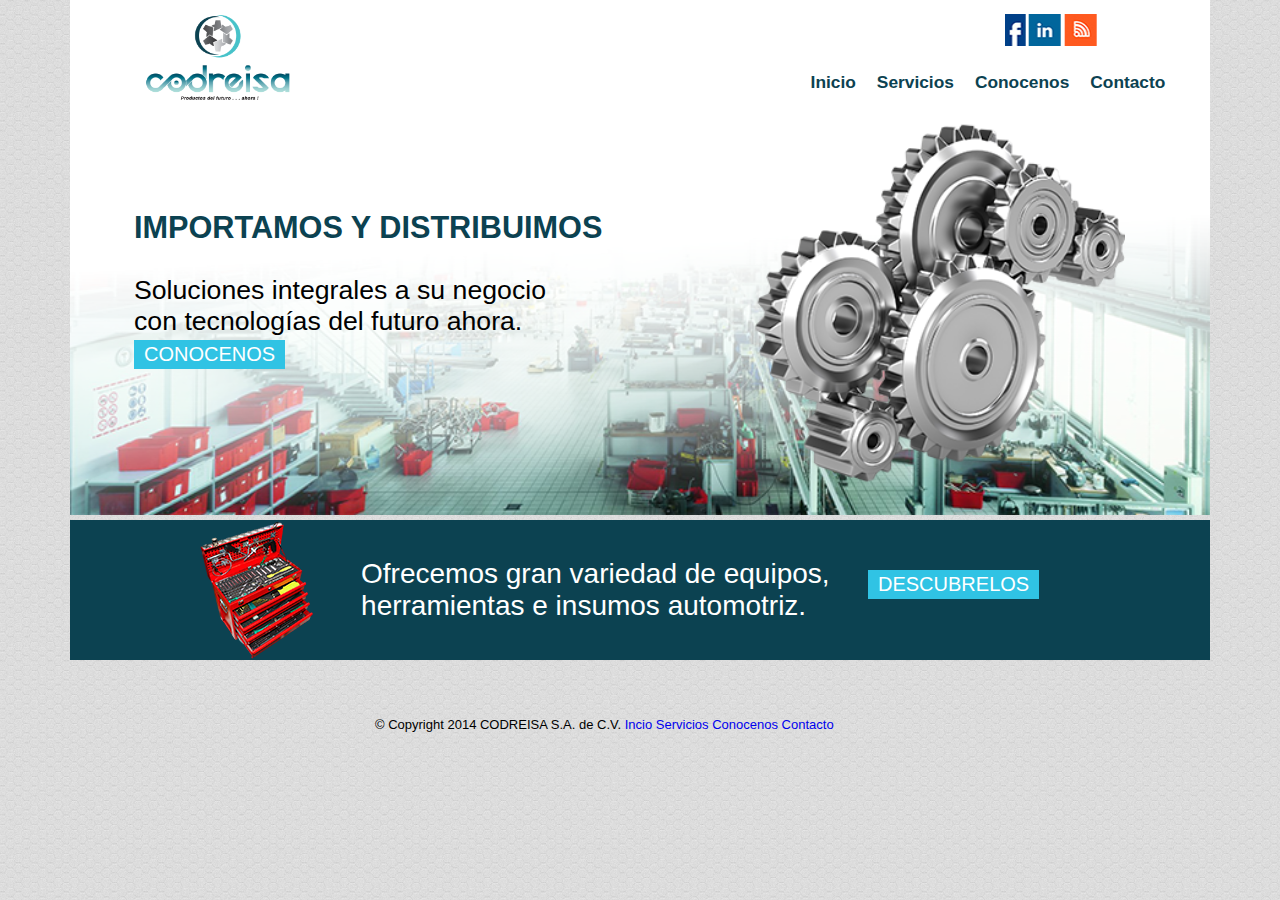
<file: index.html>
<!DOCTYPE html>
	<html lang="en">
	<head>
		<meta charset="UTF-8">
		<title>CODREISA</title>
		<link rel="shortcut icon" type="image/x-icon" href="images/favicon.ico"/>
		<link rel="stylesheet" href="css/style.css"/>
	</head>
	<body>
		<div class="cabecera">
			<div class="logo"><a href="index.html"><img src="images/logo_codreisa.png"></a></div>

			<div class="menu">
				<div class="redes">
					<ul class="center">
			            <li><a href=""><img src="images/facebook.jpg" alt=""></a></li>
			            <li><a href=""><img src="images/linkedin.jpg" alt=""></a></li>
			            <li><a href=""><img src="images/rss.jpg" alt=""></a></li>
		            </ul>
				</div>
				<div class="nav">
					<ul id="menunav">
						<li><a href="index.html">Inicio</a></li>
						<li><a href="#">Servicios</a>
						   	<ul>
						    	<li><a href="view/multicar.html">Servicios Profecionales</a></li>
						    	<li><a href="#">Suministro de Porductos</a></li>
						    	<li><a href="#">Tecnologia Educacional</a></li>
						    </ul>
						</li>
						<li><a href="view/acerca.html">Conocenos</a></li>
						<li><a href="#">Contacto</a></li>
					</ul>
				</div>
			</div>
		</div>

		<div class="display">
			<div class="import">
				<p class="bold">IMPORTAMOS Y DISTRIBUIMOS</p>
				<label>
				Soluciones integrales a su negocio</br>con tecnologías del futuro ahora.
				</label>
			    </br>
				<button class="boton" type="button">CONOCENOS</button>
			</div>
			
			<div class="engranes">
				<img src="images/engranes.png" alt="">
			</div>
		</div>

		<div class="descubrelos">
			<div class="boxtool">
				<img class="tool"src="images/tool.png" alt="">
				<span class="ofrecemos">Ofrecemos gran variedad de equipos,</br>herramientas e insumos automotriz.</span>
			</div>
			<div class="botond"><button class="boton" type="button">DESCUBRELOS</button> </div>
		</div>
		
		<div class="footer">
			<ul class="final">
				<li>© Copyright  2014 CODREISA S.A. de C.V.</li>
				<li><a href="index.html">Incio</a></li>
				<li><a href="#">Servicios</a></li>
				<li><a href="view/acerca.html">Conocenos</a></li>
				<li><a href="#">Contacto</a></li>
			</ul>
		</div>
	</body>
</html>
</file>
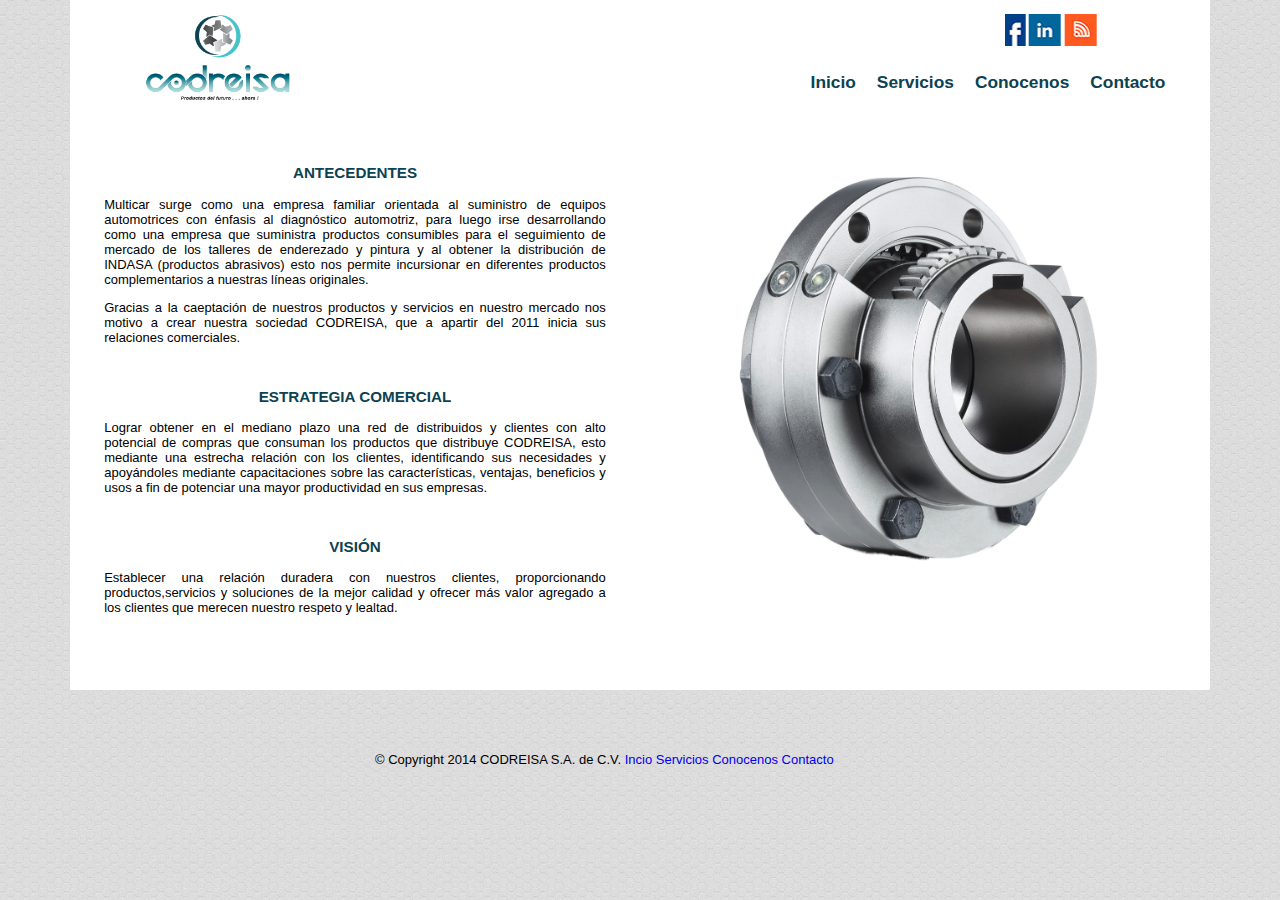
<file: view/acerca.html>
<!DOCTYPE html>
	<html lang="en">
	<head>
		<meta charset="UTF-8">
		<title>CODREISA</title>
		<link rel="shortcut icon" type="image/x-icon" href="../images/favicon.ico"/>
		<link rel="stylesheet" href="../css/style.css"/>
	</head>
	</head>
	<body>
		<div class="cabecera">
			<div class="logo"><a href="../index.html"><img src="../images/logo_codreisa.png"></a></div>

			<div class="menu">
				<div class="redes">
					<ul class="center">
			            <li><a href=""><img src="../images/facebook.jpg" alt=""></a></li>
			            <li><a href=""><img src="../images/linkedin.jpg" alt=""></a></li>
			            <li><a href=""><img src="../images/rss.jpg" alt=""></a></li>
		            </ul>
				</div>
				<div class="nav">
					<ul id="menunav">
						<li><a href="../index.html">Inicio</a></li>
						<li><a href="#">Servicios</a>
						   	<ul>
						    	<li><a href="../view/multicar.html">Servicios Profecionales</a></li>
						    	<li><a href="#">Suministro de Porductos</a></li>
						    	<li><a href="#">Tecnologia Educacional</a></li>
						    </ul>
						</li>
						<li><a href="../view/acerca.html">Conocenos</a></li>
						<li><a href="#">Contacto</a></li>
					</ul>
				</div>
			</div>
		</div>

          <div class= "ante">
          	<div class= "texto">
          		<h3>ANTECEDENTES</h3>
          		<p>Multicar surge como una empresa familiar orientada al suministro de equipos automotrices con énfasis al diagnóstico automotriz, para luego irse desarrollando como una empresa que suministra productos consumibles para el seguimiento de   mercado de los talleres de enderezado y pintura y al obtener la distribución de INDASA (productos abrasivos) esto nos permite incursionar en diferentes productos complementarios a nuestras líneas originales.
          		</p>
             
          		<p>Gracias a la caeptación de nuestros productos y servicios en nuestro mercado nos motivo a crear nuestra sociedad CODREISA, que a apartir del 2011 inicia sus relaciones comerciales.</p>
          	    </br>
          	    <h3>ESTRATEGIA COMERCIAL</h3>
          	    <p>Lograr obtener en el mediano plazo una red de distribuidos y clientes con alto potencial de compras que consuman los productos que distribuye CODREISA, esto mediante una estrecha relación con los clientes, identificando sus necesidades y apoyándoles mediante capacitaciones sobre las características, ventajas, beneficios y usos a fin de potenciar una mayor productividad en sus empresas.</p>
          	    </br>
          	    <h3>VISIÓN</h3>
          	    <p>Establecer una relación duradera con nuestros clientes, proporcionando productos,servicios y soluciones de la mejor calidad y ofrecer más valor agregado a los clientes que merecen nuestro respeto y lealtad.</p>

          	</div>

          	<div class= "pieza">
          		<img class="imgpieza"src="../images/pieza.png">
          	</div>
          </div>

   


		
		<div class="footer">
			<ul class="final">
				<li>© Copyright  2014 CODREISA S.A. de C.V.</li>
				<li><a href="../index.html">Incio</a></li>
				<li><a href="#">Servicios</a></li>
				<li><a href="../view/acerca.html">Conocenos</a></li>
				<li><a href="#">Contacto</a></li>
			</ul>
		</div>
	</body>
</html>
</file>
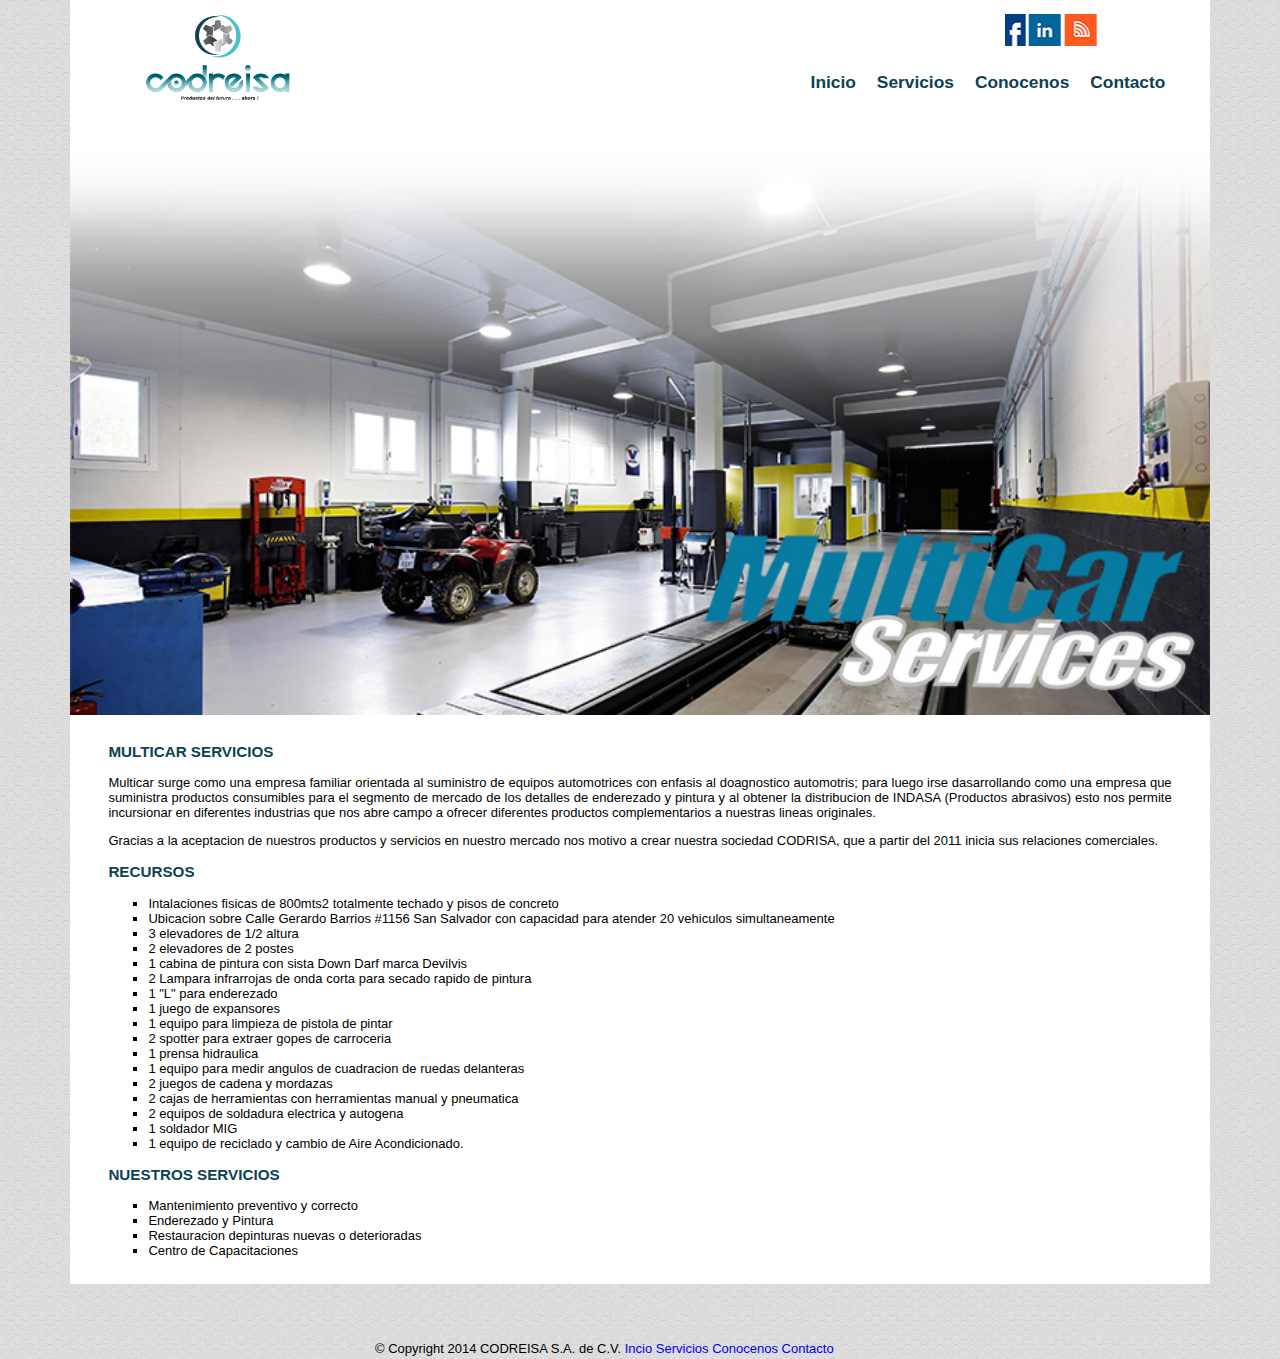
<file: view/multicar.html>
<!DOCTYPE html>
	<html lang="en">
	<head>
		<meta charset="UTF-8">
		<title>CODREISA</title>
		<link rel="shortcut icon" type="image/x-icon" href="../images/favicon.ico"/>
		<link rel="stylesheet" href="../css/style.css"/>
	</head>
	</head>
	<body>
		<div class="cabecera">
			<div class="logo"><a href="../index.html"><img src="../images/logo_codreisa.png"></a></div>

			<div class="menu">
				<div class="redes">
					<ul class="center">
			            <li><a href=""><img src="../images/facebook.jpg" alt=""></a></li>
			            <li><a href=""><img src="../images/linkedin.jpg" alt=""></a></li>
			            <li><a href=""><img src="../images/rss.jpg" alt=""></a></li>
		            </ul>
				</div>
				<div class="nav">
					<ul id="menunav">
						<li><a href="../index.html">Inicio</a></li>
						<li><a href="#">Servicios</a>
						   	<ul>
						    	<li><a href="../view/multicar.html">Servicios Profecionales</a></li>
						    	<li><a href="#">Suministro de Porductos</a></li>
						    	<li><a href="#">Tecnologia Educacional</a></li>
						    </ul>
						</li>
						<li><a href="../view/acerca.html">Conocenos</a></li>
						<li><a href="#">Contacto</a></li>
					</ul>
				</div>
			</div>
		</div>

    	<div class = "tmulti">
    	    <div>
    	    	<img class= "multi" src="../images/multicar.jpg" alt="">
    		</div>
    	</div>




    	<div class="cont">
	    	<h3 class="titulo">MULTICAR SERVICIOS</h3>
            <p>Multicar surge como una empresa familiar orientada al suministro de equipos automotrices con enfasis al doagnostico automotris; para luego irse dasarrollando como una empresa que suministra productos consumibles para el segmento de mercado de los detalles de enderezado y pintura y al obtener la distribucion de INDASA (Productos abrasivos) esto nos permite incursionar en diferentes industrias que nos abre campo a ofrecer diferentes productos complementarios a nuestras lineas originales.</p>

            <p>Gracias a la aceptacion de nuestros productos y servicios en nuestro mercado nos motivo a crear nuestra sociedad CODRISA, que a partir del 2011 inicia sus relaciones comerciales.</p>
        
            <h3 class="titulo">RECURSOS</h3>
            <ul id="lista">
            	<li>Intalaciones fisicas de 800mts2 totalmente techado y pisos de concreto</li>
            	<li>Ubicacion sobre Calle Gerardo Barrios #1156 San Salvador con capacidad para atender 20 vehiculos simultaneamente</li>
               	<li>3 elevadores de 1/2 altura</li>
                <li>2 elevadores de 2 postes</li>
                <li>1 cabina de pintura con sista Down Darf marca Devilvis</li>
                <li>2 Lampara infrarrojas de onda corta para secado rapido de pintura</li>
                <li>1 "L" para enderezado</li>
                <li>1 juego de expansores</li>
                <li>1 equipo para limpieza de pistola de pintar</li>
                <li>2 spotter para extraer gopes de carroceria</li>
                <li>1 prensa hidraulica</li>
                <li>1 equipo para medir angulos de cuadracion de ruedas delanteras</li>
                <li>2 juegos de cadena y mordazas</li>
                <li>2 cajas de herramientas con herramientas manual y pneumatica</li>
                <li>2 equipos de soldadura electrica y autogena</li>
                <li>1 soldador MIG</li>
                <li>1 equipo de reciclado y cambio de Aire Acondicionado.</li>
            </ul>

            <h3 class="titulo">NUESTROS SERVICIOS</h3>
            <ul id="lista">
            	<li>Mantenimiento preventivo y correcto</li>
                <li>Enderezado y Pintura</li>
                <li>Restauracion depinturas nuevas o deterioradas</li>
                <li>Centro de Capacitaciones</li>
             </ul>
	    </div>

		<div class="footer">
			<ul class="final">
				<li>© Copyright  2014 CODREISA S.A. de C.V.</li>
				<li><a href="../index.html">Incio</a></li>
				<li><a href="#">Servicios</a></li>
				<li><a href="../view/acerca.html">Conocenos</a></li>
				<li><a href="#">Contacto</a></li>
			</ul>
		</div>
	</body>
</html>
</file>
<file: css/style.css>
@import url(acerca.css);
@import url(multicar.css);


body{
	margin: 0;
    padding: 0;
	background: #000;
	font-family: Arial, Helvetica, Tahoma ;
	font-size: 13px;
	background:url("../images/honey_im_subtle.png") repeat 0 0 #000;
}

img{ 
	width: auto;
    height: 100%;
    }

a{text-decoration:none;}

ul{
	padding-top: 0px;
	margin: 0;
	list-style-type: none;
	}

li{
	display: inline;
}

.center{
	position: relative;
    left: 0%;
    top: 25%;
    transform: translate(-25%, 0%);
}

/*-----CABECERA-------*/

.cabecera{
	background: white;
	height: 115px;
	width: 100%;
	max-width: 1140px;
	margin:0 auto;
	margin-top: 0px;
	position: relative;
	}

.logo{
	padding:12px 3px 1px 75px;
	float:left;
	height: 90px;
	width: 40%;
	position: absolute;
    overflow: hidden;
}

.menu{
	float: right;
	height: 100%;
	width: 60%;
	position: relative;
}

.redes{
	margin-left: 70%;
	width: auto;
	height: 50%;
	overflow: hidden;
	position: relative;
}

.nav{
    padding-top: 10px;
    padding-left: 40%;
	width: auto;
	height: 50%;
	position: relative;
	z-index:1000;
}

/*--------MENU---------*/

ul#menunav, #menunav ul{
    margin:0;
    padding:0;
    list-style-type:none;
}

#menunav li{
	float:left;
    position:relative;
}

#menunav li a{
	display:block;
    margin:0 0 0 1px;
    padding:3px 10px;
    color:#0c4251;
    font-size: 13pt;
    font-weight: bold;
    text-decoration:none;
    line-height:1.3em;
}

#menunav li a:hover{
	color:white;
    background:#0c4251; 
}

#menunav li ul{
	display:none;
    position:absolute;
    left:0;
}

#menunav li:hover ul {
	display:block;
}

#menunav li ul a{
	color: white;
    background-color:#028fb6;
    font-weight: normal !important;
}

/*--------MENU---------*/

/*-----CABECERA-------*/


/*-----DISPLAY-------*/
.display{
	background: white;
	background-image: url("../images/display.png");
	background-repeat: no-repeat;
	background-position: bottom;
	background-size: 100% auto;
	height: 400px;
	width: 100%;
	max-width: 1140px;
	margin:0 auto;
	overflow: auto;
	margin-bottom: 5px;
}

.import{
	padding: 5% 3% 1% 5%;
	float:left;
	height: 400px;
	width: 60%;
	position: absolute;
	overflow: hidden;
	font-size: 20pt;
}

.bold{
	font-size: 23pt !important;
	font-weight: bold;
	color:#0c4251;
}

.engranes{
	float:right;
	height: 375px;
	width: 40%;
	position: relative;
	overflow: hidden;
	}

.descubrelos{
	margin-top: 80px;
	background: #0c4251;
    height: 140px;
	width: 100%;
	max-width: 1140px;
	margin:0 auto;
	overflow: hidden;
}

.boxtool{
	width: 70%;
	float: left;
	display: table;
	
}

.tool{
	padding-left: 130px;
	padding-right: 25px;
	vertical-align: middle;
    display: table-cell;
    
}

.botond{
	float:right;
	padding-top: 50px;
	height: 140px;
	width: 30%;
	position: relative;
	
}

.ofrecemos{
	vertical-align: middle;
    display: table-cell;
    font-size: 21pt;
    color:white;
  }

.boton{
	padding:3px 10px;
    color:white;
    font-size: 15pt;
    text-decoration:none;
    background-color:#30C3E4;
    cursor:pointer;
    border:none;
}

.boton:hover{
	padding:3px 10px;
    color:white;
    font-size: 16pt;
    font-weight: bold;
    text-decoration:none;
    background-color:#30C3E4;
    cursor:pointer;
    border:none;
}

/*-----DISPLAY-------*/

.footer{
	height: 75px;
	width: 100%;
	max-width: 1140px;
	margin:0 auto;
}

.final{
	padding-top: 5%;
	width: 50%;
    margin: 0 auto;
}
</file>
